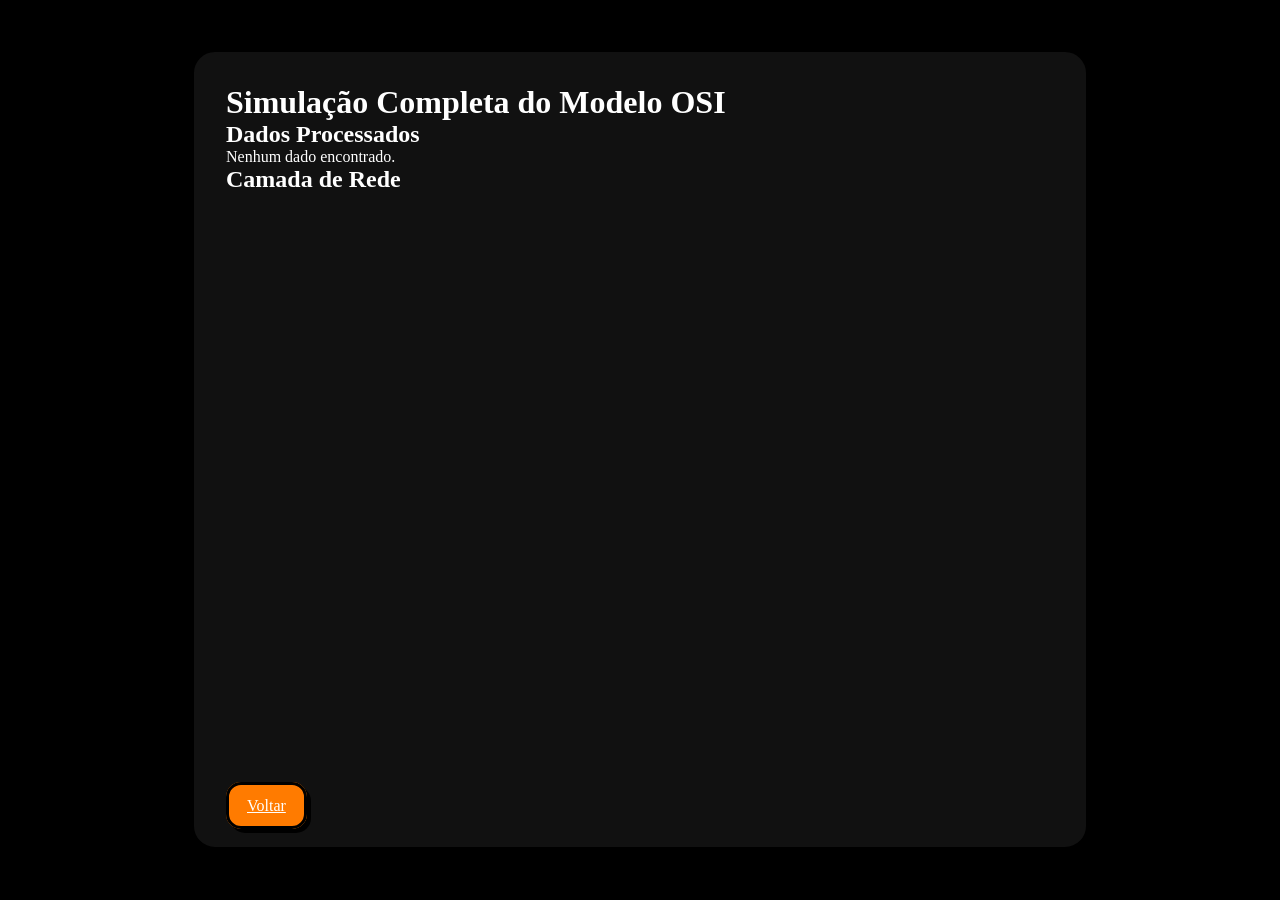
<file: Projeto_OSI_Entrega2/resultado.html>
<!DOCTYPE html>
<html lang="pt-br">

<head>

    <meta charset="UTF-8">

    <meta
        name="viewport"
        content="width=device-width, initial-scale=1.0">

    <title>
        Resultado da Transmissão
    </title>

    <link
        rel="stylesheet"
        href="style.css">

</head>

<body>

    <main class="content-body">

        <div class="resultado-container">

            <h1>
                Simulação Completa do Modelo OSI
            </h1>

            <h2>
                Dados Processados
            </h2>

            <div
                id="dados-conteudo"
                class="dados-box">

            </div>

            <div class="network-container">

                <h2>Camada de Rede</h2>

                <canvas
                    id="networkCanvas"
                    width="1000"
                    height="600">
                </canvas>

            </div>

            <a
                href="index.html"
                class="request-btn voltar-btn">

                Voltar

            </a>

        </div>

    </main>

    <script type="module" src="scripts/resultado.js"></script>

</body>

</html>
</file>
<file: Projeto_OSI_Entrega2/style.css>
*{margin:0;padding:0;box-sizing:border-box}
html{font-family:"Fontdiner Swanky",cursive}
body{background:linear-gradient(135deg,#ffe066,#ff6b6b);min-height:100vh;padding:1rem}
.main-header{display:flex;justify-content:space-between;align-items:center;background:linear-gradient(135deg,#3a86ff,#8338ec);border:4px solid #000;border-radius:25px;padding:1.5rem;box-shadow:8px 8px 0 #000}
.header-photo{width:90px;height:90px;border-radius:50%;border:4px solid #000;box-shadow:4px 4px 0 #000;background:#fff}
.title{font-size:2.8rem;color:#fff;text-shadow:3px 3px 0 #000}
.user{font-size:1.3rem;color:#fff;text-shadow:2px 2px 0 #000}
.logout-btn,.request-btn{background:#ff7b00;color:#fff;border:3px solid #000;border-radius:15px;padding:12px 18px;cursor:pointer;box-shadow:4px 4px 0 #000;font-family:inherit}
.content-body{display:flex;flex-direction:column;align-items:center;gap:2rem;margin-top:2rem}
.request-wrapper,.email-form,.chat-form,.site-form,.resultado-container{width:min(900px,95%);background:#fff;border:4px solid #000;border-radius:25px;padding:2rem;box-shadow:8px 8px 0 #000;color:#000}
.input-field{width:100%;padding:15px;border:3px solid #000;border-radius:15px;font-size:1rem;margin:.5rem 0}
.textarea-field{min-height:140px}
.protocol-response{font-size:2rem;color:#fff;text-shadow:2px 2px 0 #000}
.upload-section{margin-top:1rem;padding:1rem;border:3px dashed #000;border-radius:15px}
.form-title{margin-bottom:1rem}
.form-group{margin-bottom:1rem;display:flex;flex-direction:column}
.hidden{display:none}
@media(max-width:768px){.main-header{flex-direction:column;gap:1rem}.title{font-size:1.8rem}}


/* Ajustes da página de resultado */
body:has(.resultado-container){
    background:#000;
}

.resultado-container{
    background:#111;
    color:#fff;
}

.resultado-container h1,
.resultado-container h2,
.resultado-container h3,
.resultado-container h4,
.resultado-container p,
.resultado-container strong{
    color:#fff;
}

.token-jwt{
    display:block;
    width:100%;
    max-width:100%;
    overflow-wrap:anywhere;
    word-break:break-word;
    white-space:normal;
    padding:12px;
    border:2px solid #444;
    border-radius:10px;
    background:#1e1e1e;
}
</file>
